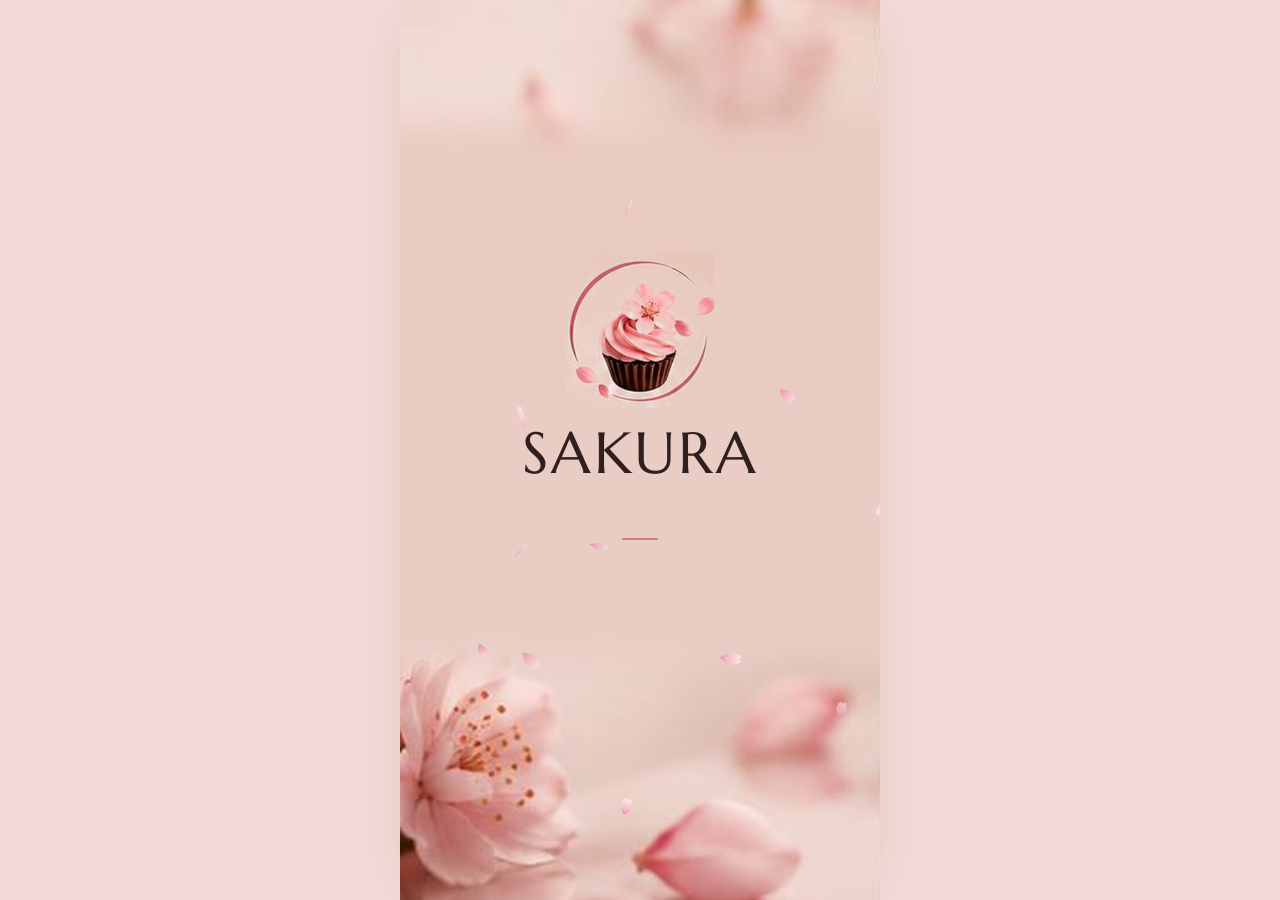
<file: index.html>
<!doctype html>
<html lang="ru">
  <head>
    <meta charset="UTF-8" />
    <meta name="viewport" content="width=device-width, initial-scale=1, maximum-scale=1, viewport-fit=cover, user-scalable=no" />
    <meta name="theme-color" content="#f7f0eb" />
    <title>SAKURA — кондитерская</title>
    <link rel="icon" href="/photos/logo.png" type="image/jpeg" />
    <link rel="preconnect" href="https://fonts.googleapis.com" />
    <link rel="preconnect" href="https://fonts.gstatic.com" crossorigin />
    <link href="https://fonts.googleapis.com/css2?family=Inter:wght@400;500;600;700&family=Marcellus&display=swap" rel="stylesheet" />
    <script src="https://telegram.org/js/telegram-web-app.js"></script>
    <script type="module" crossorigin src="/assets/index-C3aZp0xw.js"></script>
    <link rel="modulepreload" crossorigin href="/assets/react-CAlG25OX.js">
    <link rel="modulepreload" crossorigin href="/assets/motion-BTq310tt.js">
    <link rel="modulepreload" crossorigin href="/assets/charts-C_t6fbuE.js">
    <link rel="stylesheet" crossorigin href="/assets/index-DvTDLy01.css">
  </head>
  <body>
    <div id="root"></div>
  </body>
</html>
</file>
